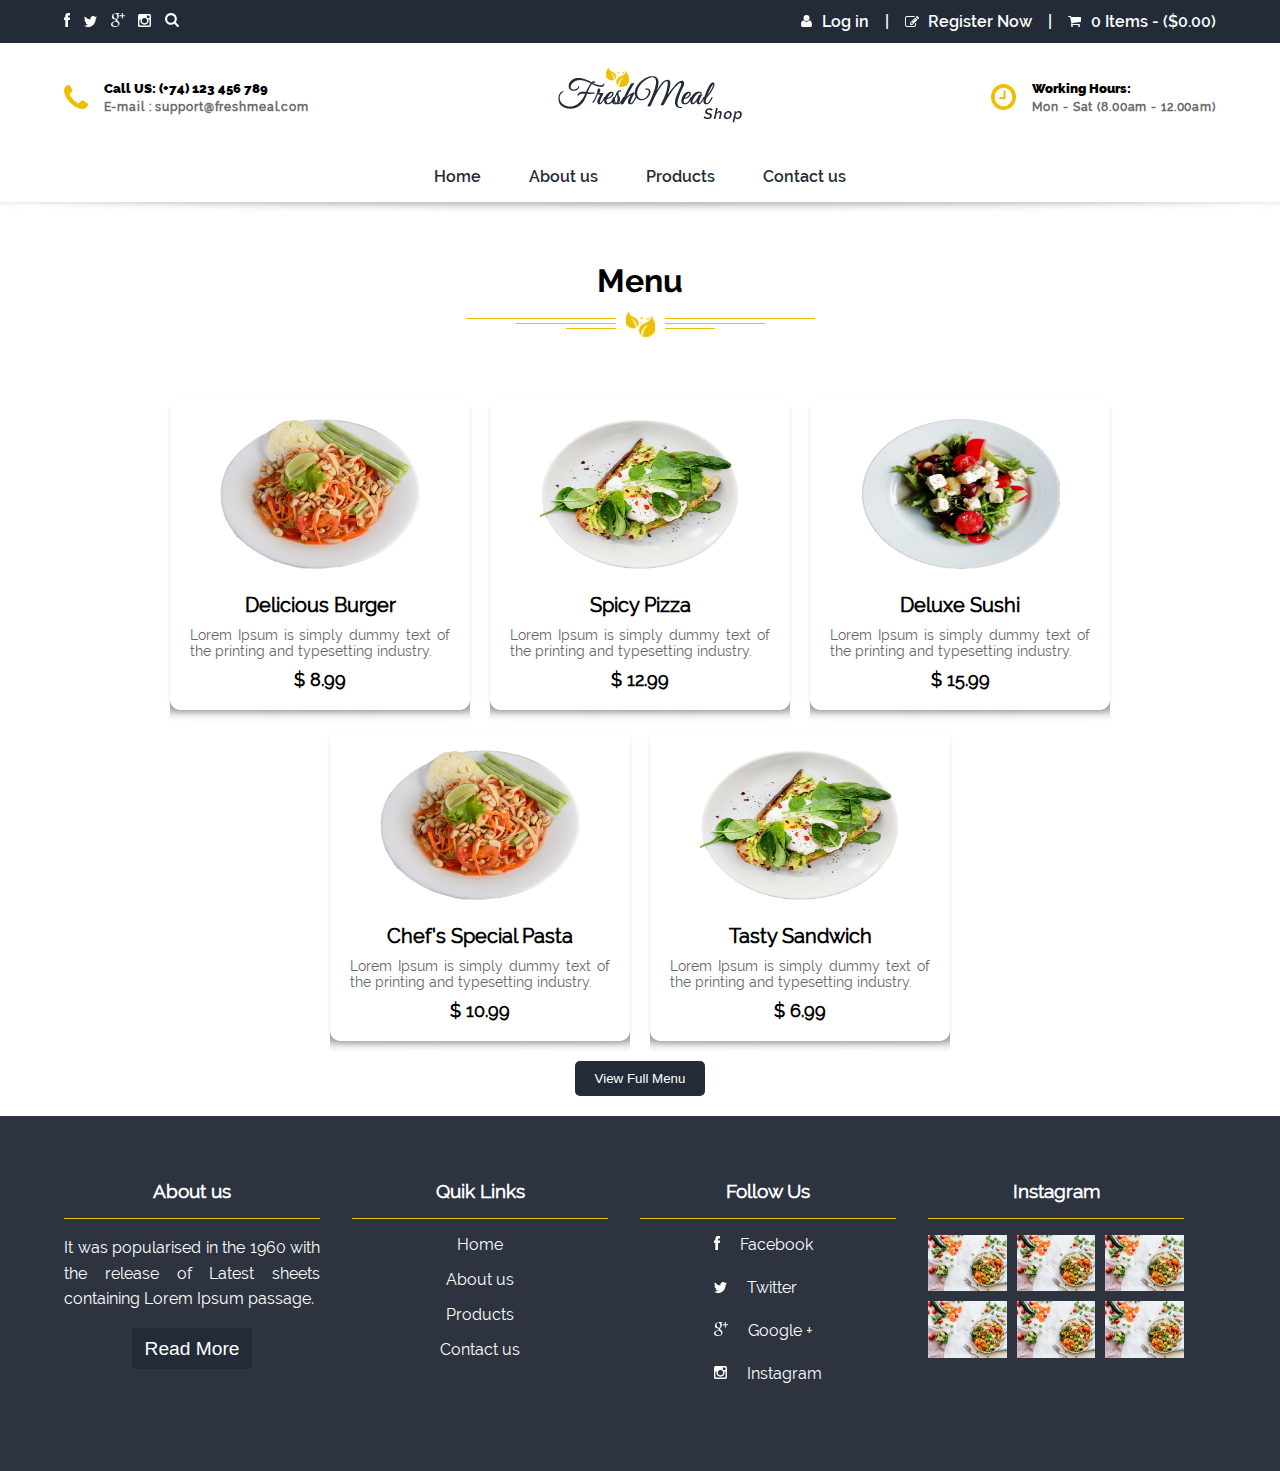
<file: Products.html>
<!DOCTYPE html>
<html lang="en">
    <head>
        <meta charset="UTF-8">
        <title>About Us</title>
        <link rel="stylesheet" href="./css/style.css">

    
    <div class="site-content">
                <header class="topbar">
                    <div class="container flex justify-between items-center">
                        <div class="icons">
                            <a href="#"><img src="./icons/facebook.svg" alt=""></a>
                            <a href="#"><img src="./icons/twitter.svg" alt=""></a>
                            <a href="#"><img src="./icons/google.svg" alt=""></a>
                            <a href="#"><img src="./icons/instagram.svg" alt=""></a>
                            <a href="#"><img src="./icons/search.svg" alt=""></a>
                        </div>
                        <div class="auth flex items-center">
                            <div>
                                <img src="./icons/user-icon.svg" alt="">
                                <a href="#">Log in</a>
                            </div>
                            <span class="divider">|</span>
                            <div>
                                <img src="./icons/edit.svg" alt="">
                                <a href="#">Register Now</a>
                            </div>
                            <span class="divider">|</span>
                            <div>
                                <img src="./icons/cart.svg" alt="">
                                <a href="#">0 Items - ($0.00)</a>
                            </div>
                        </div>
                    </div>
                </header>

                <nav>
                    <div class="top">
                        <div class="container flex justify-between">
                            <div class="contact flex items-center">
                                <img src="./icons/phone.svg" alt="">
                                <div>
                                    <h5>Call US: (+74) 123 456 789</h5>
                                    <h6>E-mail : support@freshmeal.com</h6>
                                </div>
                            </div>
                            <div class="branding">
                                <img src="./icons/logo.svg" alt="">
                            </div>
                            <div class="time flex items-center">
                                <img src="./icons/clock.svg" alt="">
                                <div>
                                    <h5>Working Hours:</h5>
                                    <h6>Mon - Sat (8.00am - 12.00am)</h6>
                                </div>
                            </div>
                        </div>
                    </div>
                    <div class="navbar magic-shadow">
                        <div class="container flex justify-center">
                            <a href="index.html">Home</a>
                            <a href="About Us.html">About us</a>
                            <a href="Products.html">Products</a>
                            <a href="Contact Us.html">Contact us</a>
                        </div>
                    </div>
                </nav>
            </head>
    <body>
        
        <section class="menu1">
            <div class="container">
                <h1 class="section-heading">Menu</h1>
                <div class="menu1-items">
                    <div class="menu1-item magic-shadow">
                        <div class="item1-image">
                            <img src="./images/plate-1.png" alt="Food Item 1" width="200" height="150">
                        </div>
                        <div class="item1-details">
                            <h2 class="menu1-item-title">Delicious Burger</h2>
                            <p class="menu1-item-description">Lorem Ipsum is simply dummy text of the printing and typesetting industry.</p>
                            <div class="price">$ 8.99</div>
                        </div>
                    </div>
                    <div class="menu1-item magic-shadow">
                        <div class="item1-image">
                            <img src="./images/plate-2.png" alt="Food Item 2" width="200" height="150">
                        </div>
                        <div class="item1-details">
                            <h2 class="menu1-item-title">Spicy Pizza</h2>
                            <p class="menu1-item-description">Lorem Ipsum is simply dummy text of the printing and typesetting industry.</p>
                            <div class="price">$ 12.99</div>
                        </div>
                    </div>
                    <div class="menu1-item magic-shadow">
                        <div class="item1-image">
                            <img src="./images/plate-3.png" alt="Food Item 3" width="200" height="150">
                        </div>
                        <div class="item1-details">
                            <h2 class="menu1-item-title">Deluxe Sushi</h2>
                            <p class="menu1-item-description">Lorem Ipsum is simply dummy text of the printing and typesetting industry.</p>
                            <div class="price">$ 15.99</div>
                        </div>
                    </div>
                    <div class="menu1-item magic-shadow">
                        <div class="item1-image">
                            <img src="./images/plate-1.png" alt="Food Item 4" width="200" height="150">
                        </div>
                        <div class="item1-details">
                            <h2 class="menu1-item-title">Chef's Special Pasta</h2>
                            <p class="menu1-item-description">Lorem Ipsum is simply dummy text of the printing and typesetting industry.</p>
                            <div class="price">$ 10.99</div>
                        </div>
                    </div>
                    <!-- Add one more menu item here -->
                    <div class="menu1-item magic-shadow">
                        <div class="item1-image">
                            <img src="./images/plate-2.png" alt="Food Item 5" width="200" height="150">
                        </div>
                        <div class="item1-details">
                            <h2 class="menu1-item-title">Tasty Sandwich</h2>
                            <p class="menu1-item-description">Lorem Ipsum is simply dummy text of the printing and typesetting industry.</p>
                            <div class="price">$ 6.99</div>
                        </div>
                    </div>
                </div>
                <div class="text1-center btn1-wrapper">
                    <button class="btn1 btn-secondary">View Full Menu</button>
                </div>
            </div>
        </section>
        
    </body>

<footer>
    <div class="container">
        <div class="box">
            <h3>About us</h3>
            <p>It was popularised in the 1960 with the release of Latest sheets containing Lorem Ipsum
                passage.</p>
            <button class="btn btn-secondary">Read More</button>
        </div>
        <div class="box">
            <h3>Quik Links</h3>
            <ul>
                <li>
                    <a href="index.html">Home</a>
                </li>
                <li>
                    <a href="About Us.html">About us</a>
                </li>
                <li>
                    <a href="Products.html">Products</a>
                </li>

                <li>
                    <a href="Contact Us.html">Contact us</a>
                </li>

            </ul>
        </div>
        <div class="box">
            <h3>Follow Us</h3>
            <div>
                <ul>
                    <li>
                        <a href="#">
                            <img src="./icons/facebook.svg" alt="">
                            <span>Facebook</span>
                        </a>
                    </li>
                    <li>
                        <a href="#">
                            <img src="./icons/twitter.svg" alt="">
                            <span>Twitter</span>
                        </a>
                    </li>
                    <li>
                        <a href="#">
                            <img src="./icons/google.svg" alt="">
                            <span>Google +</span>
                        </a>
                    </li>
                    <li>
                        <a href="#">
                            <img src="./icons/instagram.svg" alt="">
                            <span>Instagram</span>
                        </a>
                    </li>
                </ul>
            </div>
        </div>
        <div class="box instagram-api">
            <h3>Instagram</h3>
            <div class="post-wrap">
                <div>
                    <img src="./images/food-table.jpg" alt="">
                </div>
                <div>
                    <img src="./images/food-table.jpg" alt="">
                </div>
                <div>
                    <img src="./images/food-table.jpg" alt="">
                </div>
                <div>
                    <img src="./images/food-table.jpg" alt="">
                </div>
                <div>
                    <img src="./images/food-table.jpg" alt="">
                </div>
                <div>
                    <img src="./images/food-table.jpg" alt="">
                </div>
            </div>
        </div>
    </div>
</footer>
</div>
</div>
</div>
</html>
</file>
<file: css/style.css>
/* fonts  */
@font-face {
    font-family:"Raleway-regular";
    src:url(../fonts/Raleway-Regular.ttf)
}
@font-face {
    font-family:"Raleway-medium";
    src:url(../fonts/Raleway-Medium.ttf)
}
@font-face {
    font-family:"Raleway-bold";
    src:url(../fonts/Raleway-Bold.ttf)
}
@font-face {
    font-family:"Raleway-extrabold";
    src:url(../fonts/Raleway-ExtraBold.ttf)
}
@font-face {
    font-family:"Raleway-semibold";
    src:url(../fonts/Raleway-SemiBold.ttf)
}
@font-face {
    font-family:"Raleway-black";
    src:url(../fonts/Raleway-Black.ttf)
}


/* colors  */

:root {
    --primary:#EEBF00;
    --secondary:#232B38;
    --ternary:#6C6C6C;
    --danger:#FE4545;
    --pure:#FEFEFE;
    --light:#F0F0F0;
    --heaven:#FFFFFF;
    --footer:#2D333F;
}

/* Reset  */
*{
    padding:0;
    margin:0;
    box-sizing: border-box;
}

body{
    -webkit-font-smoothing:antialiased;
    font-family: "Raleway-regular";
}


p {
    text-align: justify;
}

.container {
    width:100%;
    padding:o 15px;
    margin:0 auto;
}

@media (min-width:576px){
    .container{
        max-width:540px;
    }
}
@media (min-width: 768px) {
    .container {
      max-width: 720px;
    }
  }
  
  @media (min-width: 992px) {
    .container {
      max-width: 960px;
    }
  }
  
  @media (min-width: 1200px) {
    .container {
      max-width: 1152px;
    }
  }

  .main-wrapper{
      position:relative;
      width:100%;
      height:100vh;
      overflow:hidden;
  }
  .menu1 {
    padding: 20px 0;
    text-align: center;
    margin-top: 40px; /* Add more spacing from the top */
}

.menu1-items {
    margin-top: 100px;
    display: flex;
    flex-wrap: wrap;
    justify-content: center;
    gap: 20px;
}

.menu1-item {
    display: flex; /* Use flexbox */
    flex-direction: column;
    align-items: center;
    width: 300px;
    padding: 20px;
    background-color: #f0f0f0;
    border-radius: 10px;
    box-shadow: 0 2px 4px rgba(0, 0, 0, 0.1);
}

.item1-image img {
    max-width: 100%;
    border-radius: 5px;
}

.item1-details {
    margin-top: 20px;
    text-align: center;
}

.item1-details h2 {
    font-size: 20px;
    margin-bottom: 10px;
}

.item1-details p {
    font-size: 14px;
    color: #666;
}

.price {
    font-size: 18px;
    font-weight: bold;
    margin-top: 10px;
}

.btn1-wrapper {
    margin-top: 20px;
}

.btn1 {
    
    padding: 10px 20px;
    background-color: #4CAF50;
    color: white;
    border: none;
    border-radius: 5px;
    cursor: pointer;
}

.btn1-wrapper {
    margin-top: 20px;
}

.btn1-secondary {
    
    background-color: #777;
}

.btn1:hover {
    opacity: 0.8;
}

/* Additional styles to enhance visuals */
.section1-heading {
    margin-bottom: 30px;
    font-size: 28px;
    font-weight: bold;
}

.menu1-item hr {
    margin: 15px 0;
    border: 1px solid #ddd;
}

@media (max-width: 768px) {
    .menu1-item {
        width: 100%;
    }
}

section.subscribe h1{
    font-family:"Raleway-bold";
    font-size: 1.5rem;
    margin-bottom:1.5rem;
}
section.subscribe p{
    font-family:"Raleway-medium"; 
    font-size: 1rem;
    margin-bottom:1.5rem;
    line-height: 1.5;
}
section.subscribe .input-wrap{
    background:var(--heaven);
    display:flex;
    padding:0.3rem;
    border-radius:4px;
    -webkit-border-radius:4px;
    -moz-border-radius:4px;
    -ms-border-radius:4px;
    -o-border-radius:4px;
}

  .nav-background{
      width:100%;
      height:100%;
      background:var(--light);
      position: absolute;
      top:0;
      left:0;
      padding:0;
      z-index:1;
  }

  .nav-trigger{
      position: absolute;
      top:0;
      left:0;
      z-index:1;
      padding:15px;
      display:none;
  }

  .nav-trigger svg{
      transform:rotate(90deg) scaleX(-1);
      -webkit-transform:rotate(90deg) scaleX(-1);
      -moz-transform:rotate(90deg) scaleX(-1);
      -ms-transform:rotate(90deg) scaleX(-1);
      -o-transform:rotate(90deg) scaleX(-1);
      width:40px;
      height:40px;
}
.site-content-wrapper{
    width:100%;
    height:100%;
    position:absolute;
    background:var(--heaven);
    z-index:2;
    transition:all .3s ease;
    -webkit-transition:all .3s ease;
    -moz-transition:all .3s ease;
    -ms-transition:all .3s ease;
    -o-transition:all .3s ease;
}

.site-content-wrapper.scaled{
    transform:scale(0.9) translateX(90%);
    -webkit-transform:scale(0.9) translateX(90%);
    -moz-transform:scale(0.9) translateX(90%);
    -ms-transform:scale(0.9) translateX(90%);
    -o-transform:scale(0.9) translateX(90%);
    border-radius:3px;
    -webkit-border-radius:3px;
    -moz-border-radius:3px;
    -ms-border-radius:3px;
    -o-border-radius:3px;
    box-shadow:0 3px 10px 0 var(--secondary);
}

.site-content{
    width:100%;
    height:100%;
    overflow-x:auto;
}

  header.topbar{
      background:var(--secondary);
      color:var(--pure);
      font-family:"Raleway-semibold";
      padding:0.75rem 0;
  }
  header.topbar .auth > div a{
      color:var(--pure);
      text-decoration: none;
  }
  header.topbar .icons a{
    margin-right:0.6rem;
  }
  header.topbar .auth .divider{
      padding:0 1rem;
  }
  header.topbar .auth > div img{
      margin-right:0.35rem;
  }
  .flex{
    display:flex;
  }
  .justify-between{
    justify-content: space-between;
  }
  .items-center{
      align-items: center;
  }
  nav .top{
      padding:1.5rem 0;
  }
  nav .top .contact h5,  nav .top .time h5{
      font-family:"Raleway-black";
      margin-bottom:0.25rem;
  }
  nav .top .contact h6, nav .top .time h6{
    font-family:"Raleway-medium";
    letter-spacing: 0.055rem;
    font-size:0.75rem;
    color:var(--ternary);
}
nav .top .contact img, nav .top .time img{
    margin-right:1rem;
}

.justify-center{
    justify-content:center;
}
nav .navbar a{
    text-decoration:none;
    color:var(--secondary);
    font-family:"Raleway-semibold";
    font-size:1rem;
    padding:1rem 1.5rem;
    transition:all .3s ease;
    -webkit-transition:all .3s ease;
    -moz-transition:all .3s ease;
    -ms-transition:all .3s ease;
    -o-transition:all .3s ease;
}
nav .navbar a.active{
    background:var(--primary);
    color:var(--pure);
}
nav .navbar a:hover{
    background:var(--primary);
    color:var(--pure); 
}
.magic-shadow{
    position: relative;
    background:var(--heaven);
}
.magic-shadow:after{
    content:'';
    display:block;
    width:100%;
    height:69px;
    background-image:url(../icons/shadow.svg);
    background-repeat: no-repeat;
    background-position: center;
    position: absolute;
    bottom:-22px;
    z-index:-1;
    
}
.magic-shadow-sm{
    position: relative;
    background:var(--heaven);
}
.magic-shadow-sm:after{
    content:'';
    display:block;
    width:100%;
    height:69px;
    background-image:url(../icons/shadow-sm.svg);
    background-repeat: no-repeat;
    background-position: center;
    position: absolute;
    bottom:-20px;
    left:50%;
    transform:translateX(-50%);
    z-index:-1;
    -webkit-transform:translateX(-50%);
    -moz-transform:translateX(-50%);
    -ms-transform:translateX(-50%);
    -o-transform:translateX(-50%);
}
header.hero{
    height:600px;
    background-image:url(../images/hero.png);
    background-position: 0% 0%;
    background-repeat: no-repeat;
    overflow:hidden;
}
header.hero .container{
    position: relative;
}
header.hero .welcome{
    margin-bottom:0.25rem;
}
header.hero .welcome span{
    font-family:"Raleway-bold";
    color:var(--secondary);
    margin-right:0.75rem;

}
header.hero h1{
    font-family:"Raleway-extrabold";
    color:var(--secondary);
    font-size: 2.5rem;
    margin-bottom:0.75rem;
}

header.hero h1 span{
    color:var(--primary);
}
header.hero p{
    font-family: "Raleway-medium";
    width:50%;
    line-height:1.5;
    margin-bottom:1rem;
}
.btn{
    padding:0.75rem 0.75rem;
    border-radius:4px;
    -webkit-border-radius:4px;
    -moz-border-radius:4px;
    -ms-border-radius:4px;
    -o-border-radius:4px;
    line-height:0.8;
    font-size:1.2rem;
    cursor: pointer;
    transition: all 0.3s ease;
    -webkit-transition: all 0.3s ease;
    -moz-transition: all 0.3s ease;
    -ms-transition: all 0.3s ease;
    -o-transition: all 0.3s ease;
    border:1px solid transparent;
}

.btn-primary {
    background:var(--primary);
    color:var(--heaven);
}
.btn-primary:hover{
    background:var(--heaven);
    color:var(--primary); 
    border:1px solid var(--primary);
}
.btn-secondary{
    background:var(--secondary);
    color:var(--heaven); 
}
.btn-secondary:hover{
    background:var(--heaven);
    color:var(--secondary); 
    border:1px solid var(--secondary);
}

header.hero button:first-child{
    margin-right:0.50rem;
}

header.hero .hero-image{
    position:absolute;
    top:-40px;
    right:40px;
}

section{
    padding:4rem 0;
}
section.top-products{
    background:var(--light);
}

.section-heading{
    font-family:"Raleway-bold";
    text-align:center;
    Position:relative;
    margin-bottom:6rem;
}
.section-heading:after{
    content:'';
    display:block;
    width: 100%;
    height:30px;
    background-image:url(../icons/hr.svg);
    background-repeat: no-repeat;
    background-position: center;
    position:absolute;
    bottom:-40px;
}
section.top-products .food-slider .food-card{
    background:var(--heaven);
    padding:1.5rem 0;
    border-radius: 4px;
    -webkit-border-radius: 4px;
    -moz-border-radius: 4px;
    -ms-border-radius: 4px;
    -o-border-radius: 4px;
}
section.top-products .food-slider .food-card .product-image img{
    width:80%;
    height:200px;
    object-fit:contain;
    padding-bottom:1rem;
}
hr{
    border:1px solid var(--light);
    opacity: 0.8;
    margin:1rem 0;
}
section.top-products .food-slider .food-card h2{
    font-family:"Raleway-bold";
    font-size:1.3rem;
    margin-bottom:0.25rem;
}
.text-center{
    text-align: center;
}
section.top-products .food-slider .food-card .stars{
    margin-bottom:0.5rem;
}
section.top-products .food-slider .food-card .stars img{
    margin-right:0.25rem;
}
section.top-products .food-slider .food-card .price{
    font-family:"Raleway-medium";
    color:var(--danger);
    margin-bottom: 1rem;
}
section.top-products .food-slider .food-card button{
    font-family:"Raleway-medium";
    color:var(--secondary);
    background:var(--heaven);
    border:2px solid var(--primary);
    border-radius: 4px;
    -webkit-border-radius: 4px;
    -moz-border-radius: 4px;
    -ms-border-radius: 4px;
    -o-border-radius: 4px;
    display:flex;
    align-items: center;
    width:50%;
    font-size:1rem;
    cursor: pointer;
    transition:all .3s ease;
    -webkit-transition:all .3s ease;
    -moz-transition:all .3s ease;
    -ms-transition:all .3s ease;
    -o-transition:all .3s ease;
}
section.top-products .food-slider .food-card button:hover{
    background:var(--primary);
    color:var(--heaven);
}
.food-slider .food-card button img{
    background:var(--primary);
    padding:0.50rem;
    height:32px;
    margin-right:1.2rem;
}

.slick-slide{
    margin:0 27px;
}
.slick-list{
    margin:0 -27px;
}
.top-products .slider-btn{
    width: 30px;
    height:30px;
    border: none;
    background:var(--primary);
    border-radius:4px;
    -webkit-border-radius:4px;
    -moz-border-radius:4px;
    -ms-border-radius:4px;
    -o-border-radius:4px;
    cursor:pointer;
    outline:none;
}

.prev-btn{
    position:absolute;
    top:46%;
    left:-3rem;
    z-index: 1;
}
.next-btn{
    position:absolute;
    top:46%;
    right:-3rem;
    z-index: 1;
}
.top-products .slider{
    position: relative;
}
.top-products .btn-wrapper{
    margin-top:2rem;
}
.slick-track{
    padding:1rem 0;
}
section.about-meal img{
    width:85%;
}
.flex-1{
    flex:1;
}
section.about-meal h2{
    font-family: "Raleway-bold";
    font-size:1.4rem;
    color:var(--secondary);
    margin-bottom:2rem;
    line-height:1.3;
}
section.about-meal p{
    line-height: 1.7;
    margin-bottom:4rem;
}

section.our-services{
    background:var(--light);
    position:relative;
    z-index:0;
}
section.our-services .card-wrapper{
    margin-right:-2rem;
    margin-top:8rem;
}
section.our-services .service-card{
    background:var(--heaven);
    text-align: center;
    padding:2rem;
    padding-top:4rem;
    margin-right:2rem;
    position: relative;
    border-radius: 4px;
    -webkit-border-radius: 4px;
    -moz-border-radius: 4px;
    -ms-border-radius: 4px;
    -o-border-radius: 4px;
}
section.our-services .service-card .icon{
    position: absolute;
    top:-45px;
    left:50%;
    transform:translateX(-50%);
    -webkit-transform:translateX(-50%);
    -moz-transform:translateX(-50%);
    -ms-transform:translateX(-50%);
    -o-transform:translateX(-50%);
} 
section.our-services .service-card h2{
    font-family: "Raleway-bold";
    font-size: 1.3rem;
    margin-bottom:1rem;
}
section.our-services .service-card p{
    line-height: 1.6;
    margin-bottom:1rem;
}
.text-primary{
    color:var(--primary);
}

section.big-deal {
    background: linear-gradient(
        rgba(35,43,56,0.9),
        rgba(35,43,56,0.9)
    ), url(../images/food-table.jpg);
    background-size: cover;
    background-repeat: no-repeat;
    background-position: center;
    background-attachment: fixed;
}
section.big-deal .timer{
    display:flex;
    align-items: center;
    justify-content: center;
    margin-right:-2rem;
    margin-bottom:2rem;
}
section.big-deal .timer div{
    margin-right:2rem;
    background: var(--primary);
    width:150px;
    height:150px;
    border-radius: 4px;
    -webkit-border-radius: 4px;
    -moz-border-radius: 4px;
    -ms-border-radius: 4px;
    -o-border-radius: 4px;
    display:flex;
    flex-direction: column;
    align-items: center;
    justify-content: center;
}
section.big-deal .timer div span:first-child{
    font-family: "Raleway-semibold";
    font-size:2.5rem;
    color:var(--heaven);
    margin-bottom:0.05rem;
}
section.big-deal .timer div span:last-child{
    font-family: "Raleway-medium";
    color:var(--heaven);
}
.text-pure{
    color:var(--pure);
}

section.latest-news{
    background:var(--light);
    position:relative;
    z-index:0;
}
section.latest-news .article-wrapper{
    display:flex;
    margin-right:-2rem;

}
.latest-news .article-wrapper .card {
    margin-right:2rem;
    background:var(--heaven);
    border-radius: 4px;
    -webkit-border-radius: 4px;
    -moz-border-radius: 4px;
    -ms-border-radius: 4px;
    -o-border-radius: 4px;
}
.latest-news .article-wrapper .card img{
    width:100%;
}
.latest-news .article-wrapper .card .card-content{
    padding:2rem;
}
.latest-news .article-wrapper .card .card-content .post-meta{
    margin-bottom: 1rem;
}
.latest-news .article-wrapper .card .card-content .post-meta .comment-count{
    margin-left:1rem;
}
.latest-news .article-wrapper .card .card-content h2{
    font-family: "Raleway-bold";
    font-size: 1.3rem;
    margin-bottom:1rem;
}
.latest-news .article-wrapper .card .card-content p{
    line-height: 1.6;
}
.latest-news .btn-wrapper{
    margin-top:2rem;
}

section.subscribe{
    background:var(--primary);
}
section.subscribe .container > div:first-child img{
    width:90%;
}
section.subscribe .container div:first-child{
    flex:1;
}
section.subscribe .container div:last-child{
    flex:1;
}

section.subscribe .input-wrap input{
    width:100%;
    border:none;
    padding: 0 1rem;
    font-size:1rem;
}
section.subscribe .input-wrap input:focus{
    outline:none;
}
section.subscribe .input-wrap button{
    padding:0.8rem 2rem;
    border:none;
    background:var(--primary);
    color:var(--pure);
    border-radius: 4px;
    -webkit-border-radius: 4px;
    -moz-border-radius: 4px;
    -ms-border-radius: 4px;
    -o-border-radius: 4px;
    font-size:1rem;
    cursor:pointer;
    transition: all .3s ease;
    -webkit-transition: all .3s ease;
    -moz-transition: all .3s ease;
    -ms-transition: all .3s ease;
    -o-transition: all .3s ease;
    outline:none;
}
section.subscribe .input-wrap button:hover{
    background:var(--secondary);
}
section.contact-us{
    padding-top:0;
    padding-bottom: 0;
}
section.contact-us .contact-info-wrapper {
    padding:4rem 0;
    flex:1;
}
section.contact-us .map{
    flex:1;
    filter:grayscale(100%);
    -webkit-filter:grayscale(100%);
}
section.contact-us .contact-info{
    display:flex;
    justify-content: center;
}
section.contact-us .contact-info > div > div {
    display:flex;
    align-items:center;
    margin-bottom:2rem;
}
section.contact-us .contact-info > div > div img{
    margin-right: 1rem;
}
section.contact-us .contact-info > div > div > div{
    display:flex;
    flex-direction: column;
}
section.contact-us .contact-info > div > div > div span:first-child{
    font-family: "Raleway-bold";
    margin-bottom:0.25rem;
}
footer{
    background:var(--footer);
    padding:4rem 0;
}
footer .container{
    display:flex;
    color:var(--pure);
}

footer .box{
    flex:1;
    margin-right:2rem;
    text-align:center;
}

footer .instagram-api img{
    width:100%;
    height:100%;
    object-fit: cover;
}
footer .instagram-api .post-wrap{
    display:flex;
    flex-wrap:wrap;
    justify-content:space-between;
}
footer .instagram-api .post-wrap > div{
    width: calc(1/3*100% - (1 - 1/3)*10px);
    margin-bottom:10px;
}
footer .box ul{
    list-style-type: none;
}
footer .box ul li a{
    color:var(--pure);
    text-decoration: none;
    transition: all .3s ease;
    -webkit-transition: all .3s ease;
    -moz-transition: all .3s ease;
    -ms-transition: all .3s ease;
    -o-transition: all .3s ease;
}
footer .box ul li a:hover{
    color:var(--primary);
}
footer .box h3{
    border-bottom:1px solid var(--primary);
    padding-bottom:1rem;
    margin-bottom:1rem;
}

footer .box p{
    line-height: 1.6;
    margin-bottom:1rem;
}
footer .box ul li{
    margin-bottom:1rem;
}
footer .box:nth-child(3) > div {
    display:flex;
    justify-content: center;
}
footer .box:nth-child(3){
    text-align: left;
}
footer .box:nth-child(3) h3{
    text-align: center;
}
footer .box:nth-child(3) > div img{
    margin-right:1rem;
}
footer .box:nth-child(3) ul li{
    margin-bottom:1.5rem;
}

footer.copyright{
    padding:1rem 0;
    background: var(--secondary);
    color:var(--pure);
    text-align: center;
    font-size: 0.75rem;
}
footer.copyright a{
    color:var(--primary);
    text-decoration: none;
}

.nav-background .mobile-logo{
    padding:1rem;
}
.nav-background .mobile-nav{
    padding:1rem;
}
.nav-background .mobile-nav ul{
    list-style-type: none;
}
.nav-background .mobile-nav ul li{
    margin-bottom:1rem;
}
.nav-background .mobile-nav ul li a{
    text-decoration: none;
    color:var(--secondary);
    font-family: "Raleway-medium";
}
.nav-background .mobile-nav ul li a:hover{
    color:var(--primary);
}
.nav-background .contact, .nav-background .time{
    padding:1rem;
    padding-left:0;
}
.nav-background .contact img, .nav-background .time img{
    margin-right:1rem;
}
.nav-background .contact h5,.nav-background .time h5{
    font-family:"Raleway-bold";
    margin-bottom:0.25rem;
    font-size:1rem;
}
.nav-background .contact h6, .nav-background .contact h6{
    font-size: 0.75rem;
}
.nav-background .cart{
    margin-bottom:2rem;
}
.nav-background .cart a{
    color:var(--secondary);
    text-decoration: none;
    font-family: "Raleway-bold";
}
.nav-background .cart img{
    margin-right:0.75rem;
    width:20px;
    height:20px;
}

@media (max-width:992px){
    .nav-trigger{
        display:block;
    }
    header.topbar, nav{
        display:none;
    }

    header.hero {
        margin-top:-4rem;
    }
    header.hero .hero-image{
        right:-160px;
        top:100px;
    }
    .top-products .slider-btn{
        display:none!important;
    }
    .latest-news .article-wrapper{
        flex-direction:column;
    }
    .latest-news .article-wrapper .card{
        margin-right:0;
        margin-bottom:4rem;
    }

    footer .instagram-api .post-wrap > div{
        width:calc(1/2*100% - (1 - 1/3)*10px);
    }
}

@media (max-width:768px){
    .about-meal .about-meal-wrap{
        flex-direction: column;
    }
    .about-meal .about-meal-wrap img{
        width:100%;
        margin-bottom: 2rem;
    }

    section.our-services .card-wrapper{
        flex-direction:column;
    }
    section.our-services .card-wrapper .service-card{
        margin-bottom:6rem;
    }
    footer .container{
        flex-direction: column;
    }
    footer .box{
        text-align: left;
        margin-right:0;
        margin-bottom:3rem;
    }
    footer .box:nth-child(3) h3{
        text-align:left;
    }
    footer .box:nth-child(3) > div{
        display:block;
    }
}

@media( max-width:576px){
    header.hero .hero-image{
        right:-235px;
        top:150px;
    }
    header.hero .container{
        padding-left:1rem;
    }
    header.hero{
        margin-top:-3rem;
    }
    section.big-deal .timer > div{
        margin-right:0.50rem;
    }
    section.big-deal .timer{
        margin-right:-0.5rem;
    }

    section.subscribe .container{
        flex-direction: column;
        padding:0.50rem;
    }
    
}
</file>
